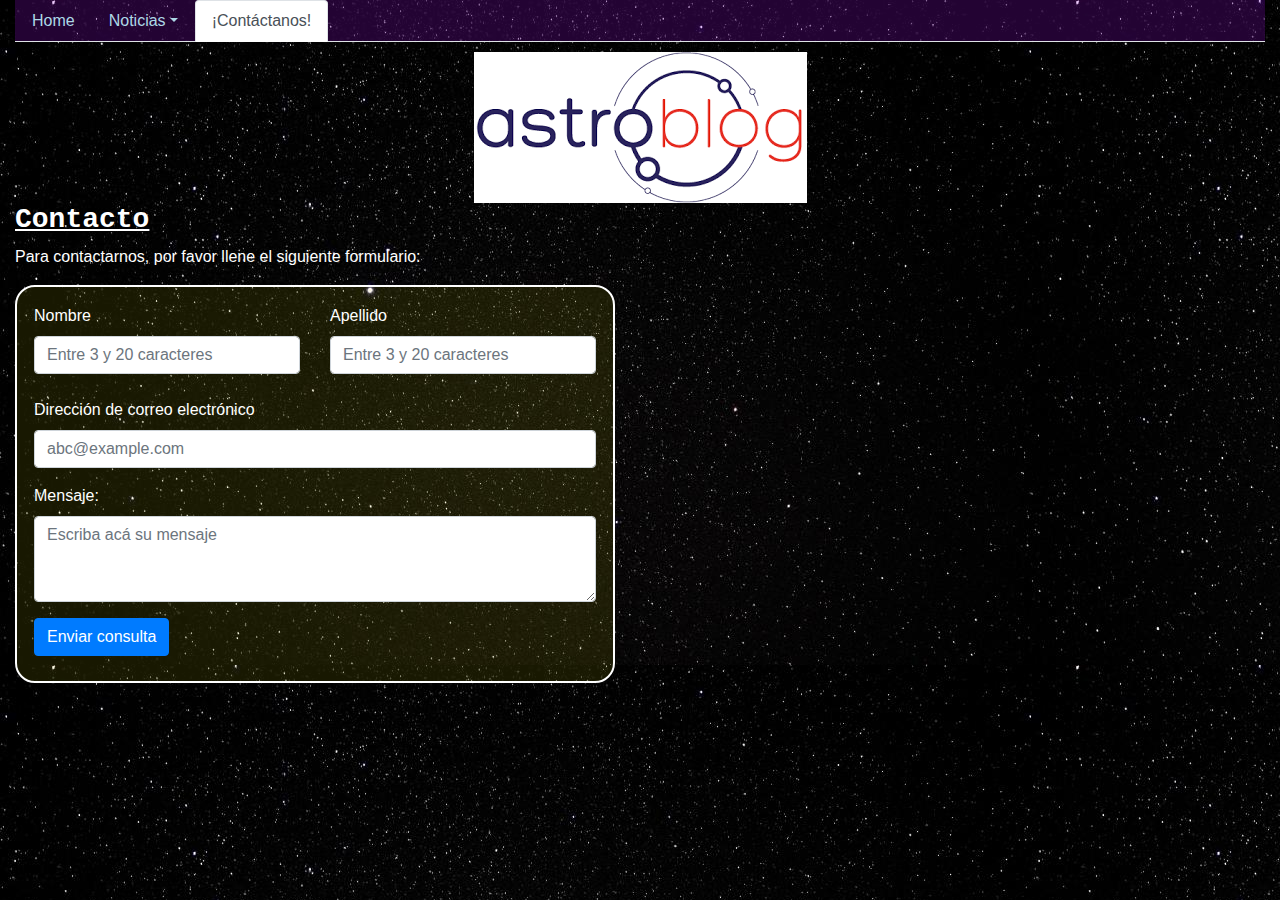
<file: contacto.html>
<!DOCTYPE html>
<html lang="en">

<nav>
    <ul class="nav nav-tabs">
        <li class="nav-item">
            <a class="nav-link" href="index.html">Home</a>
        </li>
        <li class="nav-item dropdown">
            <a class="nav-link dropdown-toggle" data-toggle="dropdown" href="#" role="button" aria-haspopup="true"
              aria-expanded="false">Noticias</a>
            <div class="dropdown-menu">
              <a class="dropdown-item" href="pag2.html">El hito</a>
            </div>
        <li class="nav-item">
            <a class="nav-link active" href="contacto.html">¡Contáctanos!</a>
        </li>
    </ul>
</nav>

<head>
    <meta charset="UTF-8">
    <meta name="viewport" content="width=device-width, initial-scale=1.0">
    <link rel="stylesheet" href="https://stackpath.bootstrapcdn.com/bootstrap/4.5.2/css/bootstrap.min.css"
        integrity="sha384-JcKb8q3iqJ61gNV9KGb8thSsNjpSL0n8PARn9HuZOnIxN0hoP+VmmDGMN5t9UJ0Z" crossorigin="anonymous">
    <link rel="stylesheet" href="styles3.css">
    <link rel="icon" href="https://image.flaticon.com/icons/png/512/96/96680.png" type="image/png">
    <title>Contacto</title>
</head>

<body>
    <header>
        <a href="index.html">
            <img src="imgs/astroblog.png" alt="logo astroblog" class="img-fluid"></a>
    </header>
    <h3 style="font-family:'Courier New', Courier, monospace; text-decoration: underline;"><strong>Contacto</strong></h3>
    <p>Para contactarnos, por favor llene el siguiente formulario:</p>
    <form class="form-register" onsubmit="return formValidacion();">
        <div class="row">
            <div class="col">
              <label for="formGroupExampleInput">Nombre</label>
              <input type="text" id="nombre" class="form-control" placeholder="Entre 3 y 20 caracteres" required>
            </div>
            <div class="col">
              <label for="formGroupExampleInput2">Apellido</label>
              <input type="text" id="apellido" class="form-control" placeholder="Entre 3 y 20 caracteres" required>
            </div>
          </div>
        <div class="form-group">
            <br>
            <label for="exampleInputEmail1">Dirección de correo electrónico</label>
            <input type="text" id="email" class="form-control" aria-describedby="emailHelp" placeholder="abc@example.com" required>
        </div>
        <div class="form-group">
            <label for="exampleFormControlTextarea1">Mensaje:</label>
            <textarea class="form-control" id="msj" placeholder="Escriba acá su mensaje" rows="3" required></textarea>
        </div>
        <button type="submit" class="btn btn-primary mb-2">Enviar consulta</button>         
      </form>

    <!--Scripts de JS para Bootstrap-->
    <script src="https://code.jquery.com/jquery-3.5.1.slim.min.js"
        integrity="sha384-DfXdz2htPH0lsSSs5nCTpuj/zy4C+OGpamoFVy38MVBnE+IbbVYUew+OrCXaRkfj"
        crossorigin="anonymous"></script>
    <script src="https://cdn.jsdelivr.net/npm/popper.js@1.16.1/dist/umd/popper.min.js"
        integrity="sha384-9/reFTGAW83EW2RDu2S0VKaIzap3H66lZH81PoYlFhbGU+6BZp6G7niu735Sk7lN"
        crossorigin="anonymous"></script>
    <script src="https://stackpath.bootstrapcdn.com/bootstrap/4.5.2/js/bootstrap.min.js"
        integrity="sha384-B4gt1jrGC7Jh4AgTPSdUtOBvfO8shuf57BaghqFfPlYxofvL8/KUEfYiJOMMV+rV"
        crossorigin="anonymous"></script>

    <!--JS Contacto-->
    <script src="validacionFormulario.js"></script> 
</body>

</html>
</file>
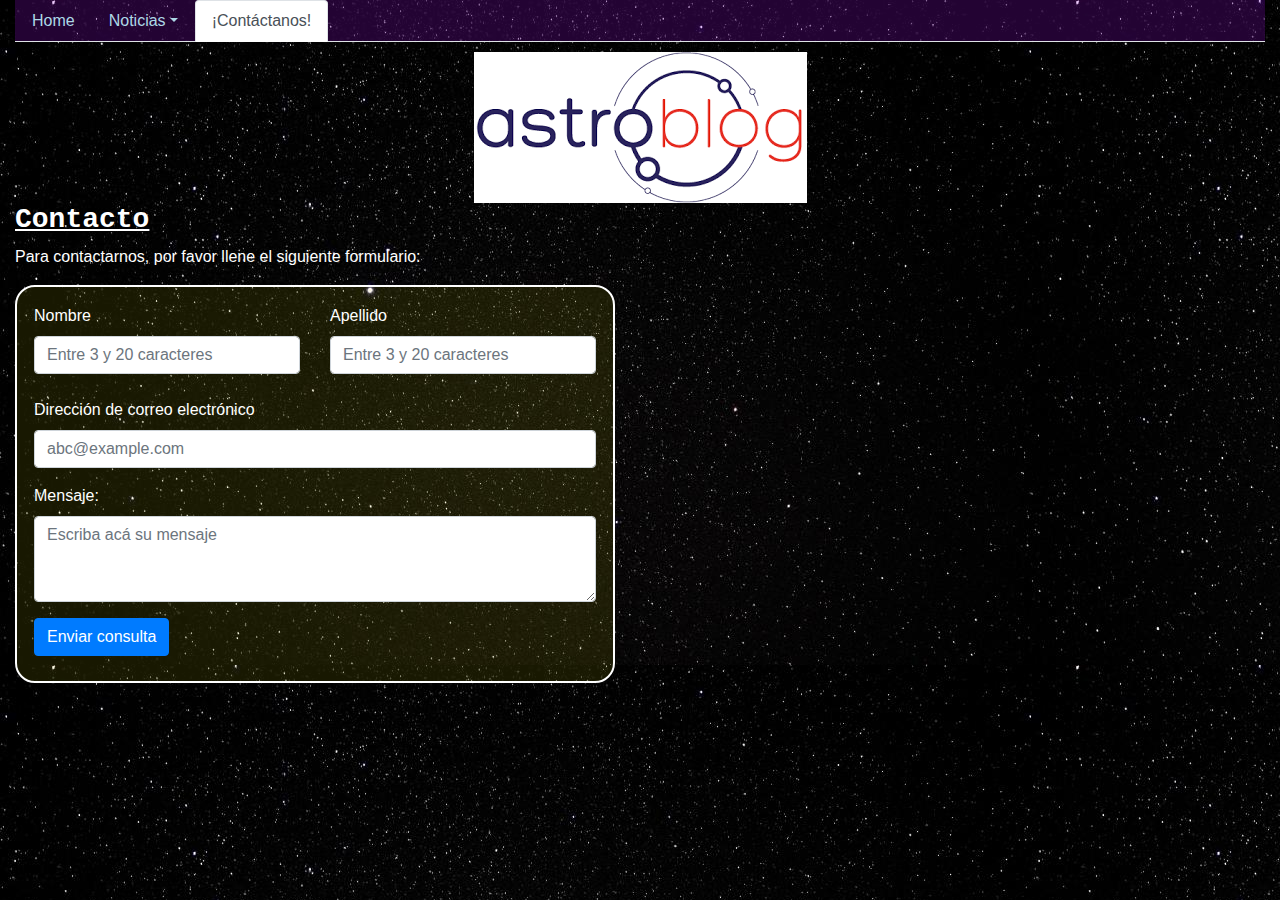
<file: html/contacto.html>
<!DOCTYPE html>
<html lang="en">

<nav>
    <ul class="nav nav-tabs">
        <li class="nav-item">
            <a class="nav-link" href="/html/index.html">Home</a>
        </li>
        <li class="nav-item dropdown">
            <a class="nav-link dropdown-toggle" data-toggle="dropdown" href="#" role="button" aria-haspopup="true"
              aria-expanded="false">
              Noticias</a>
            <div class="dropdown-menu">
              <a class="dropdown-item" href="/html/pag2.html">El hito</a>
            </div>
        <li class="nav-item">
            <a class="nav-link active" href="/html/contacto.html">¡Contáctanos!</a>
        </li>
    </ul>
</nav>

<head>
    <meta charset="UTF-8">
    <meta name="viewport" content="width=device-width, initial-scale=1.0">
    <link rel="stylesheet" href="https://stackpath.bootstrapcdn.com/bootstrap/4.5.2/css/bootstrap.min.css"
        integrity="sha384-JcKb8q3iqJ61gNV9KGb8thSsNjpSL0n8PARn9HuZOnIxN0hoP+VmmDGMN5t9UJ0Z" crossorigin="anonymous">
    <link rel="stylesheet" href="/css/styles3.css">
    <link rel="icon" href="https://image.flaticon.com/icons/png/512/96/96680.png" type="image/png">
    <title>Contacto</title>
</head>

<body>
    <header>
        <a href="index.html">
            <img src="/imgs/astroblog.png" alt="logo astroblog" class="img-fluid"></a>
    </header>
    <h3 style="font-family:'Courier New', Courier, monospace; text-decoration: underline;"><strong>Contacto</strong></h3>
    <p>Para contactarnos, por favor llene el siguiente formulario:</p>
    <form class="form-register" onsubmit="return formValidacion();">
        <div class="row">
            <div class="col">
              <label for="formGroupExampleInput">Nombre</label>
              <input type="text" id="nombre" class="form-control" placeholder="Entre 3 y 20 caracteres">
            </div>
            <div class="col">
              <label for="formGroupExampleInput2">Apellido</label>
              <input type="text" id="apellido" class="form-control" placeholder="Entre 3 y 20 caracteres">
            </div>
          </div>
        <div class="form-group">
            <br>
            <label for="exampleInputEmail1">Dirección de correo electrónico</label>
            <input type="text" id="email" class="form-control" aria-describedby="emailHelp" placeholder="abc@example.com">
        </div>
        <div class="form-group">
            <label for="exampleFormControlTextarea1">Mensaje:</label>
            <textarea class="form-control" id="msj" placeholder="Escriba acá su mensaje" rows="3"></textarea>
        </div>
        <button type="submit" class="btn btn-primary mb-2">Enviar consulta</button>         
      </form>

    <!--Scripts de JS para Bootstrap-->
    <script src="https://code.jquery.com/jquery-3.5.1.slim.min.js"
        integrity="sha384-DfXdz2htPH0lsSSs5nCTpuj/zy4C+OGpamoFVy38MVBnE+IbbVYUew+OrCXaRkfj"
        crossorigin="anonymous"></script>
    <script src="https://cdn.jsdelivr.net/npm/popper.js@1.16.1/dist/umd/popper.min.js"
        integrity="sha384-9/reFTGAW83EW2RDu2S0VKaIzap3H66lZH81PoYlFhbGU+6BZp6G7niu735Sk7lN"
        crossorigin="anonymous"></script>
    <script src="https://stackpath.bootstrapcdn.com/bootstrap/4.5.2/js/bootstrap.min.js"
        integrity="sha384-B4gt1jrGC7Jh4AgTPSdUtOBvfO8shuf57BaghqFfPlYxofvL8/KUEfYiJOMMV+rV"
        crossorigin="anonymous"></script>

    <!--JS Contacto-->
    <script src="/js/validacion.js"></script> 
</body>

</html>
</file>
<file: styles3.css>
a{
    color: lightblue;
    text-decoration:none;
}
nav{
    background-color: rgba(177, 13, 253, 0.2);
    width: auto;
    height: auto;
}
header{
    font-family: Verdana, Geneva, Tahoma, sans-serif;
    color: white;
    text-align: center;
    padding-top: 10px;
}
body{
    margin-left: 15px;
    margin-right: 15px;
    background-color: black;
    background-image: url("imgs/fondo_negro.jpg");
    color: white;
}
form{
    border-radius: 20px;
    padding: 17px;
    width: 600px;
    border: 2px solid white;
    background-color: rgba(231, 235, 8, 0.1);
    max-width: 100%;
}
.form-group{
    padding: 0px;
    width: 100%;
}
@media (max-width: 576px){
    nav{
        padding-right: 5px;
    }
}
</file>
<file: css/styles3.css>
a{
    color: lightblue;
    text-decoration:none;
}
nav{
    background-color: rgba(177, 13, 253, 0.2);
    width: auto;
    height: auto;
}
header{
    font-family: Verdana, Geneva, Tahoma, sans-serif;
    color: white;
    text-align: center;
    padding-top: 10px;
}
body{
    margin-left: 15px;
    margin-right: 15px;
    background-color: black;
    background-image: url("/imgs/fondo_negro.jpg");
    color: white;
}
form{
    border-radius: 20px;
    padding: 17px;
    width: 600px;
    border: 2px solid white;
    background-color: rgba(231, 235, 8, 0.1);
    max-width: 100%;
}
.form-group{
    padding: 0px;
    width: 100%;
}
@media (max-width: 576px){
    nav{
        padding-right: 5px;
    }
}
</file>
